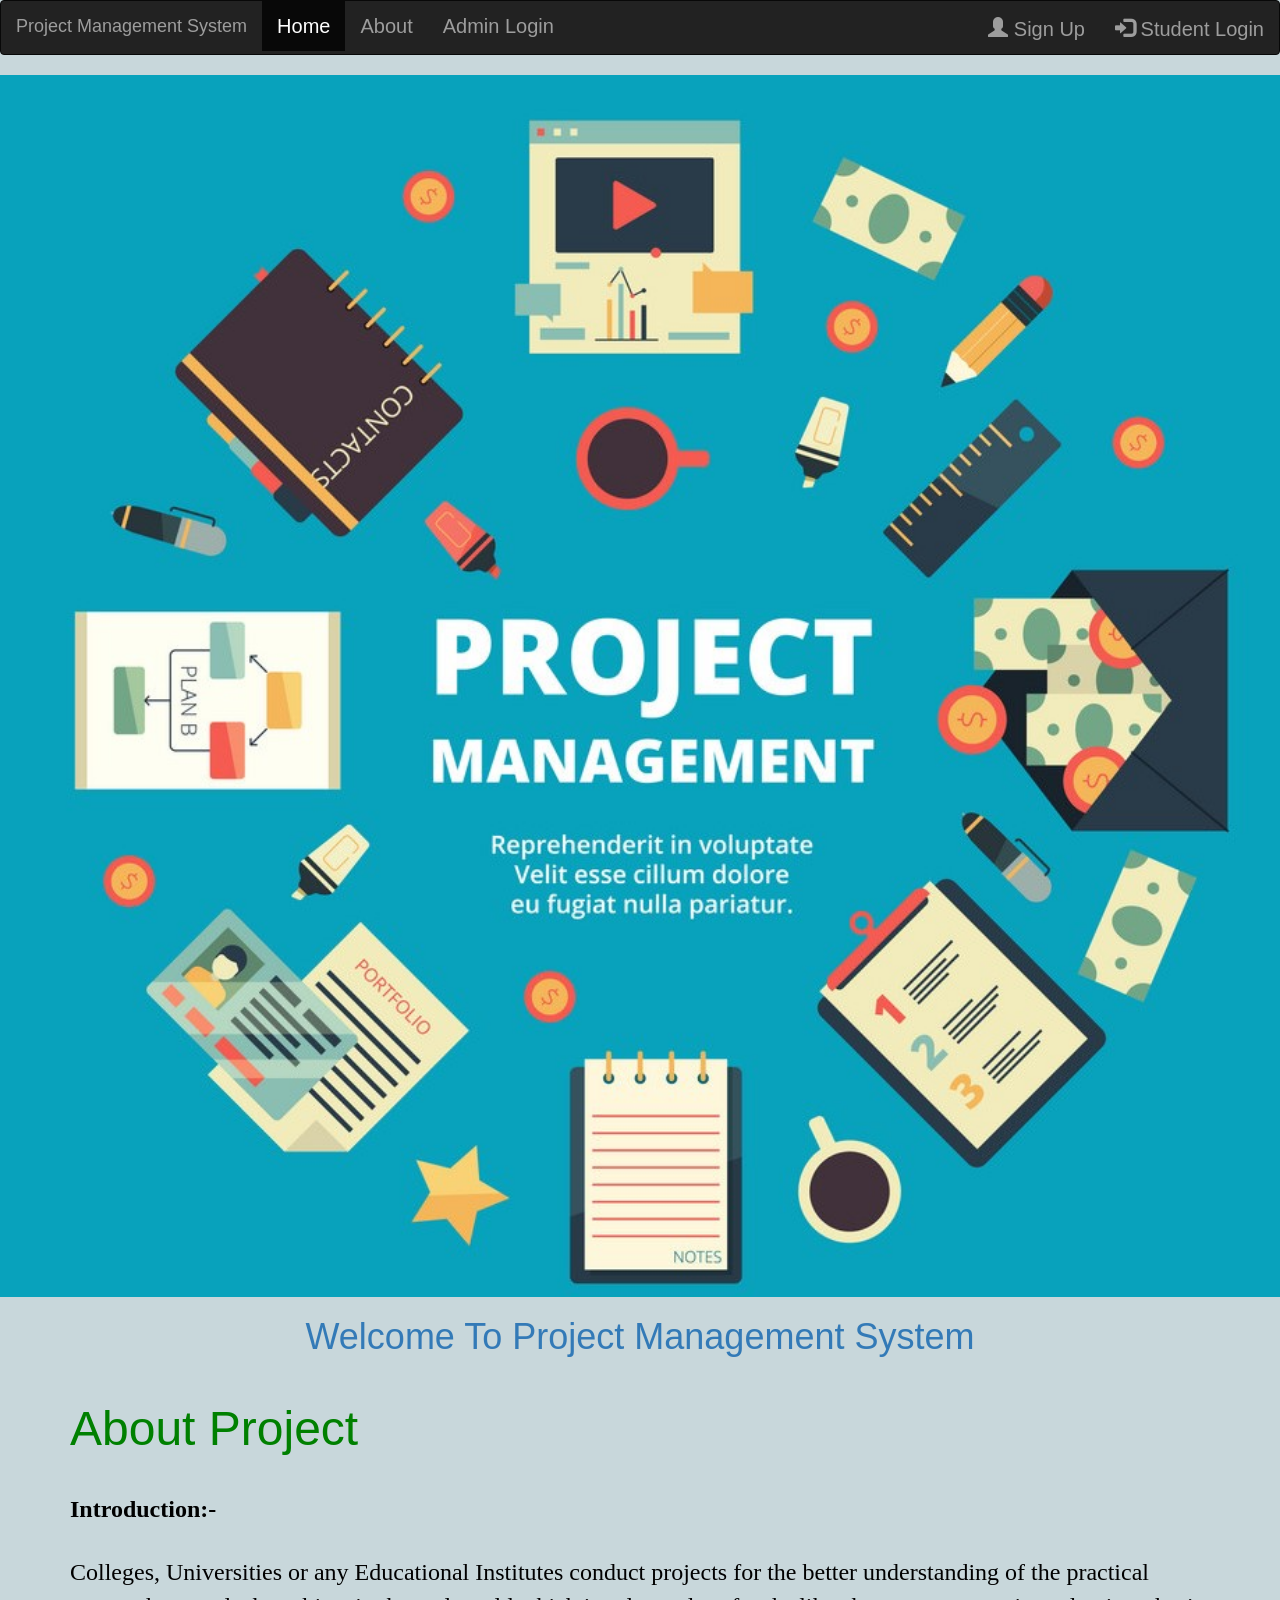
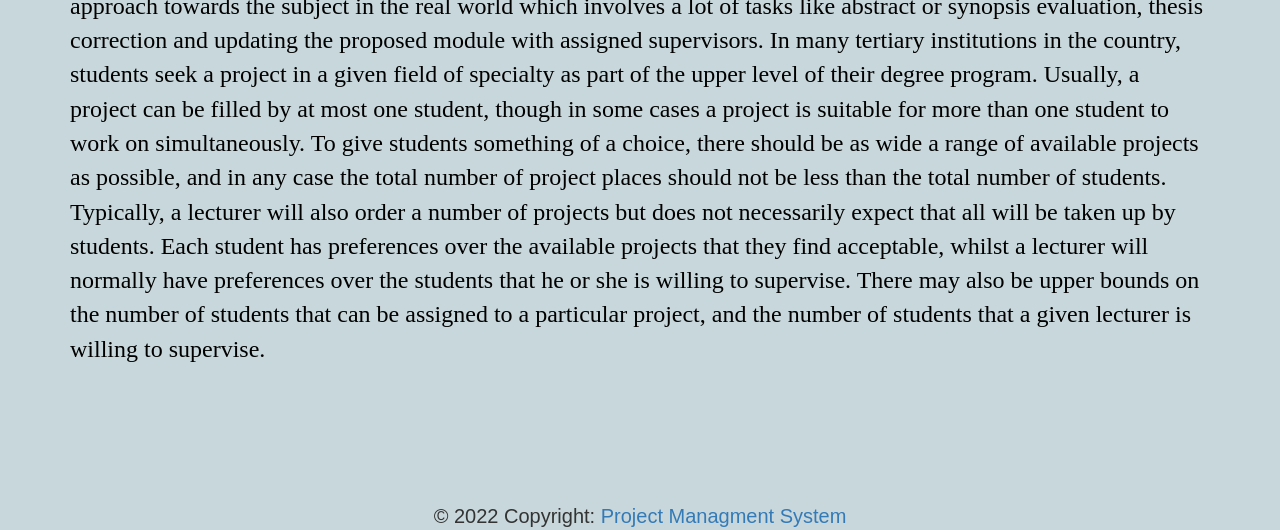
<file: index.html>
<!DocTYPE html>
<html>

<head>
<title>HOME</title>
<meta charset="utf-8">
<meta name="viewport" content="width=device-width, initial-scale=1">
<link rel="stylesheet"
	href="https://maxcdn.bootstrapcdn.com/bootstrap/3.3.7/css/bootstrap.min.css">
<script
	src="https://ajax.googleapis.com/ajax/libs/jquery/3.3.1/jquery.min.js"></script>
<script
	src="https://maxcdn.bootstrapcdn.com/bootstrap/3.3.7/js/bootstrap.min.js"></script>


</head>

<style>
body {
	background-color: #C8D7DB;
}

body {
	font-family: Arial, Helvetica, sans-serif;
	font-size: 20px;
}

#myBtn {
	display: none;
	position: fixed;
	bottom: 20px;
	right: 30px;
	z-index: 99;
	font-size: 18px;
	border: none;
	outline: none;
	background-color: red;
	color: white;
	cursor: pointer;
	padding: 15px;
	border-radius: 4px;
}

#myBtn:hover {
	background-color: #555;
}

h1 {
	text-align: center;
	color: #F51E1E;
}

p.serif {
	font-family: "Times New Roman", Times, serif;
	font-style: normal;
	color: #F51E1E;
}
</style>

<body>
	<form action="login.html">
		<nav class="navbar navbar-inverse">
			<div class="container-fluid">
				<div class="navbar-header">
					<a class="navbar-brand" href="#section-a">Project Management
						System</a>
				</div>
				<ul class="nav navbar-nav">
					<li class="active"><a href="index.html">Home</a></li>
					<li><a href="#section-a">About </a></li>
					<li><a href="admin-login.jsp">Admin Login</a></li>
				</ul>
				<ul class="nav navbar-nav navbar-right">
					<li><a href="Signup.html"><span
							class="glyphicon glyphicon-user"></span> Sign Up</a></li>
					<li><a href="Login.html"><span
							class="glyphicon glyphicon-log-in"></span> Student Login</a></li>
				</ul>
			</div>
		</nav>
	</form>
	<img src="project.jpg" width="100%" height:auto>
	<h1 align="center" class="text-primary">Welcome To Project
		Management System</h1>
	<br>
	<a href="#footer">
		<div class="arrow-down"></div>
	</a>
	<div class="container">
		<section id="section-a" class="about">
			<div>
				<font Color="green" size="15px" face="arial">About Project</font>
				<p class="serif">
					<br> <font color="black" size="5px"><strong>Introduction:-</strong></font><br>
					<br> <font color="black" class="text" size="5px">
						Colleges, Universities or any Educational Institutes conduct
						projects for the better understanding of the practical approach
						towards the subject in the real world which involves a lot of
						tasks like abstract or synopsis evaluation, thesis correction and
						updating the proposed module with assigned supervisors. In many
						tertiary institutions in the country, students seek a project in a
						given field of specialty as part of the upper level of their
						degree program. Usually, a project can be filled by at most one
						student, though in some cases a project is suitable for more than
						one student to work on simultaneously. To give students something
						of a choice, there should be as wide a range of available projects
						as possible, and in any case the total number of project places
						should not be less than the total number of students. Typically, a
						lecturer will also order a number of projects but does not
						necessarily expect that all will be taken up by students. Each
						student has preferences over the available projects that they find
						acceptable, whilst a lecturer will normally have preferences over
						the students that he or she is willing to supervise. There may
						also be upper bounds on the number of students that can be
						assigned to a particular project, and the number of students that
						a given lecturer is willing to supervise. 
				</p>
				<br> <br> </font>
			</div>
		</section>
	</div>
	<br>
	<br>
	<!-- Footer -->
	<footer class="page-footer font-small blue">
		<!-- Copyright -->
		<div class="footer-copyright text-center py-3">
			© 2022 Copyright: <a href=""> Project Managment System</a>
		</div>
		<!-- Copyright -->

	</footer>
	<!-- Footer -->
</head>

<body>

	<button onclick="topFunction()" id="myBtn" title="Go to top">Top</button>


	<script>
		window.onscroll = function() {
			scrollFunction()
		};

		function scrollFunction() {
			if (document.body.scrollTop > 20
					|| document.documentElement.scrollTop > 20) {
				document.getElementById("myBtn").style.display = "block";
			} else {
				document.getElementById("myBtn").style.display = "none";
			}
		}

		function topFunction() {
			document.body.scrollTop = 0;
			document.documentElement.scrollTop = 0;
		}
	</script>

</body>

</html>
</file>
